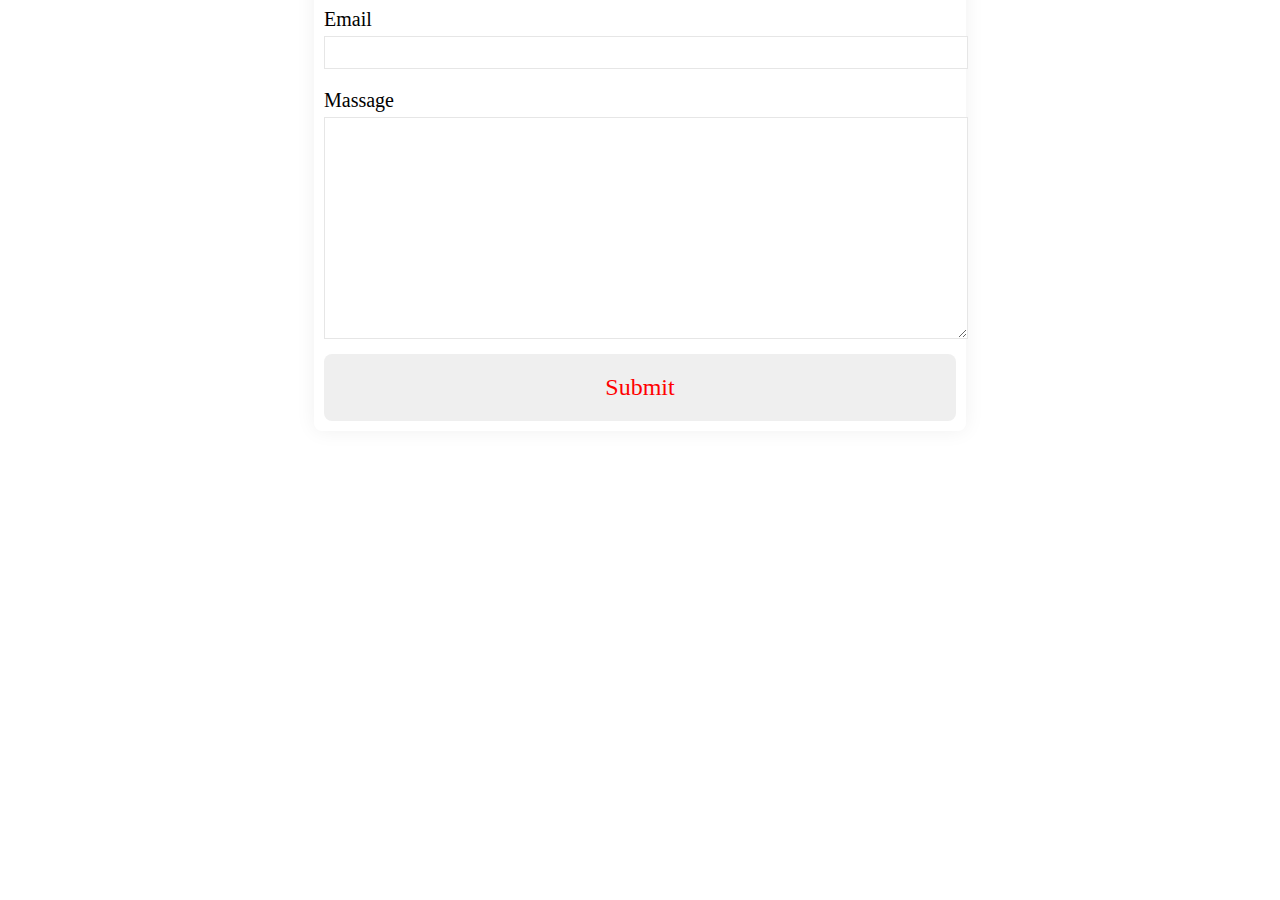
<file: form.html>
<!doctype html>
<html>
<head>
<meta charset="utf-8">
<title>Contact Form</title>
    <link rel="stylesheet" type="text/css" href="form.css">
</head>

<body>
    
    
    <section>
  <div class="container">
    <form action="https://formspree.io/mbjzbwaj" method="POST" id="my-form">

      <div class="form-group">
        <label for="firstName"> First Name</label>
        <input type="text" id="firstName" name="firstName">
      </div>

      <div class="form-group">
        <label for="latsName">Last Name</label>
        <input type="text" id="lastName" name="lastName">
      </div>

      <div class="form-group">
        <label for="email">Email</label>
        <input type="email" id="email" name="email">
      </div>

      <div class="form-group">
        <label for="massage">Massage</label>
        <textarea name="massage" id="massage" cols="30" rows="10"></textarea>
      </div>

      <button type="submit">Submit</button>
    </form>
  </div>
  <div id="status"></div>
</section>
    <script src="form.js"></script>
</body>
</html>
</file>
<file: form.css>
@charset "utf-8";
/* CSS Document */



body {
  font-family: "Montserrat";
}
section {
  height: 30vh;
  width: 100%;
  background-color: white;
  display: flex;
  align-items: center;
  justify-content: center;
  flex-direction: column;
}
.container {
  width: 50%;
  max-width:100%;
  margin: 0 auto;
  padding: 10px;
  box-shadow: 0px 0px 20px #00000010;
  background-color: white;
  border-radius: 8px;
  margin-bottom: 20px;
}
.form-group {
  width: 100%;
  margin-top: 20px;
  font-size: 20px;
}
.form-group input,
.form-group textarea {
  width: 100%;
  padding: 5px;
  font-size: 18px;
  border: 1px solid rgba(128, 128, 128, 0.199);
  margin-top: 5px;
}

textarea {
  resize: vertical;
}
button[type="submit"] {
  width: 100%;
  border: none;
  outline: none;
  padding: 20px;
  font-size: 24px;
  border-radius: 8px;
  font-family: "Montserrat";
  color:red;
  text-align: center;
  cursor: pointer;
  margin-top: 10px;
  transition: 0.3s ease background-color;
}
button[type="submit"]:hover {
  background-color: #006600;
}
#status {
  width: 90%;
  max-width: 500px;
  text-align: center;
  padding: 10px;
  margin: 0 auto;
  border-radius: 8px;
}
#status.success {
  background-color: rgb(211, 250, 153);
  animation: status 10s ease forwards;
}
#status.error {
  background-color: rgb(250, 129, 92);
  color: white;
  animation: status 4s ease forwards;
}
@keyframes status {
  0% {
    opacity: 1;
    pointer-events: all;
  }
  90% {
    opacity: 4;
    pointer-events: all;
  }
  100% {
    opacity: 4;
    pointer-events: none;
  }
}
</file>
